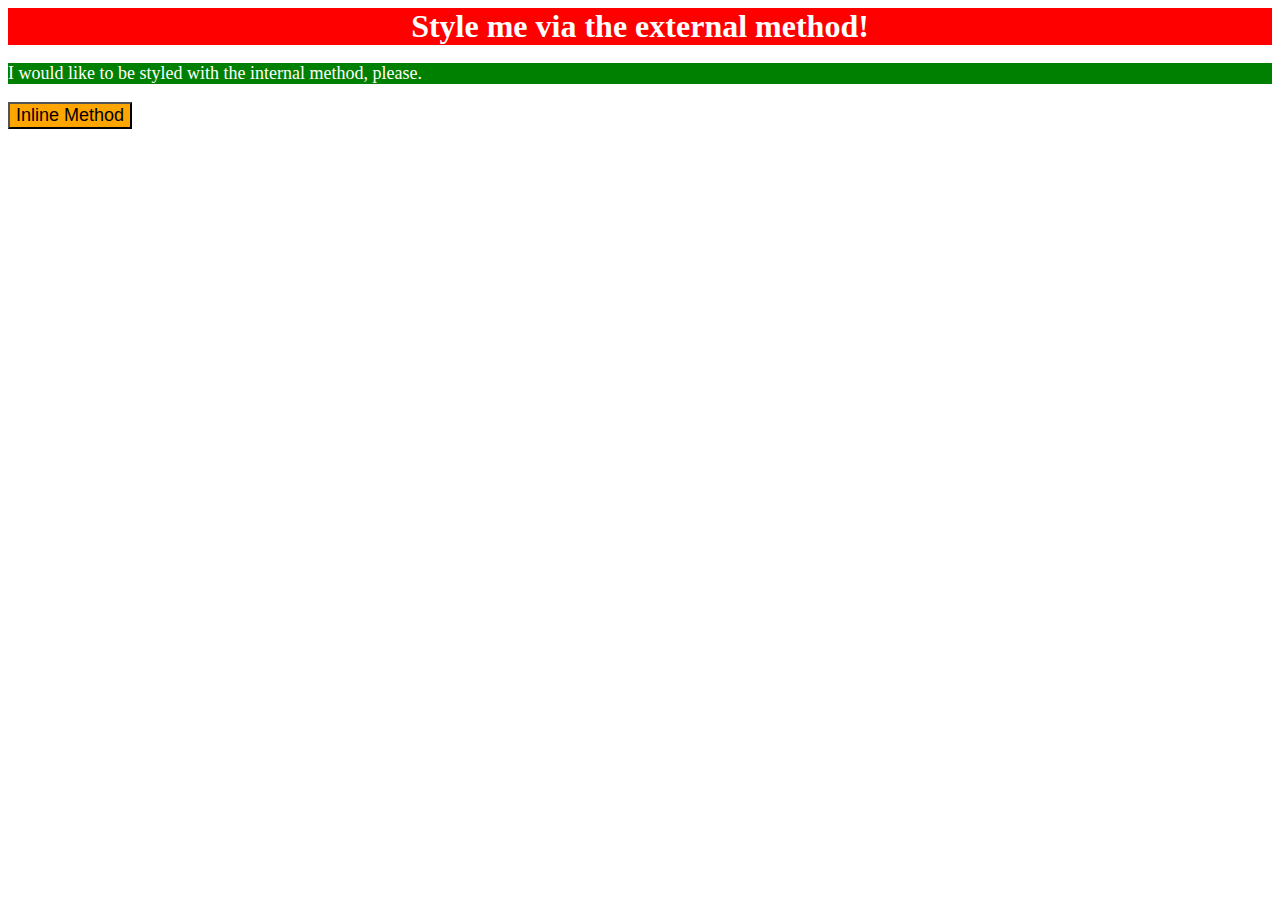
<file: foundations/intro-to-css/01-css-methods/index.html>
<!DOCTYPE html>
<html lang="en">
  <head>
    <meta charset="UTF-8">
    <meta http-equiv="X-UA-Compatible" content="IE=edge">
    <meta name="viewport" content="width=device-width, initial-scale=1.0">
    <title>Methods for Adding CSS</title>
    <link rel="stylesheet" href="styles.css">
    <style>
        p {
          background-color: green;
          color: white;
          font-size: 18px;
        }
    </style>
  </head>
  <body>
    <div>Style me via the external method!</div>
    <p>I would like to be styled with the internal method, please.</p>
    <button style="background-color: orange; font-size: 18px;">Inline Method</button>
  </body>
</html>
</file>
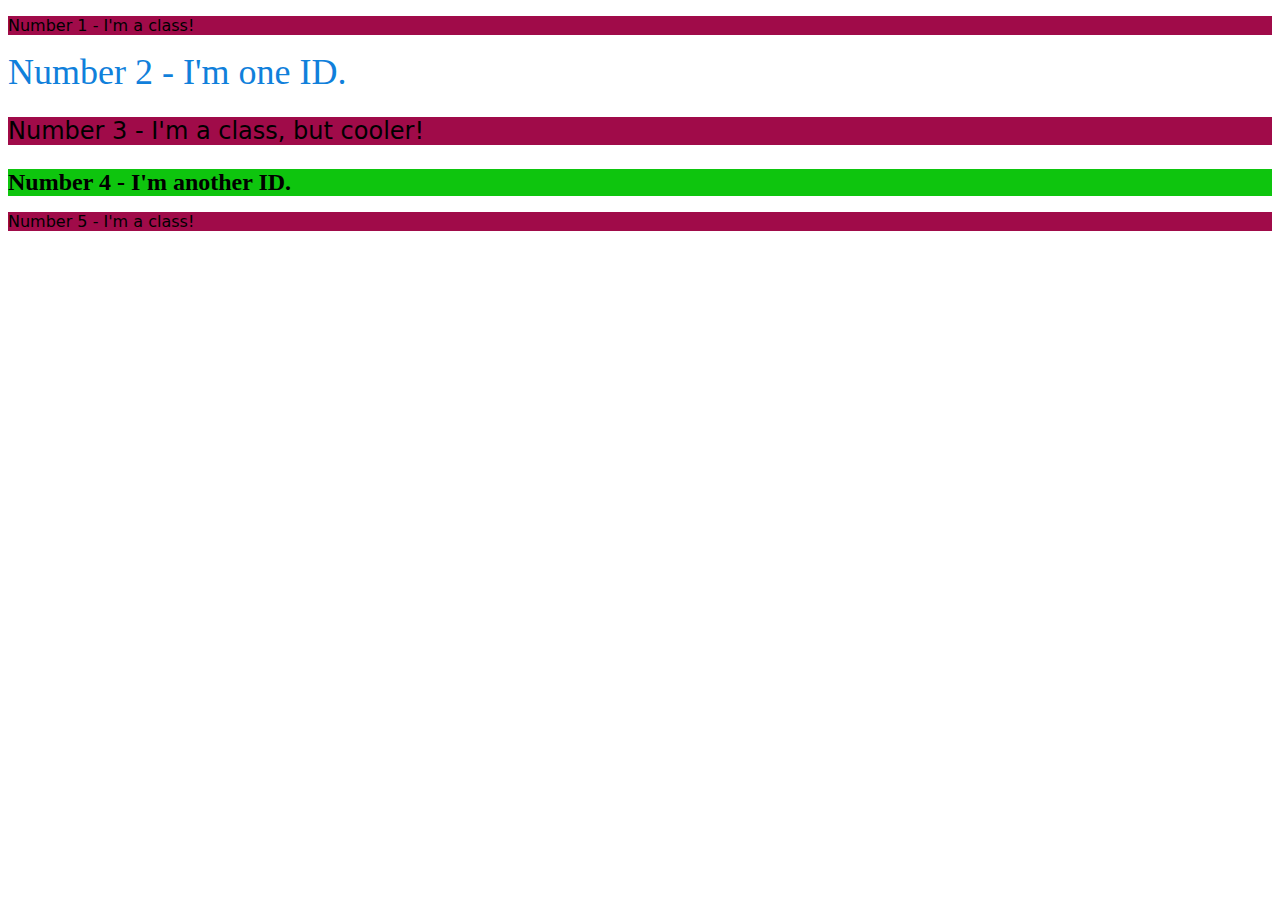
<file: foundations/intro-to-css/02-class-id-selectors/index.html>
<!DOCTYPE html>
<html lang="en">
  <head>
    <meta charset="UTF-8">
    <meta http-equiv="X-UA-Compatible" content="IE=edge">
    <meta name="viewport" content="width=device-width, initial-scale=1.0">
    <title>Class and ID Selectors</title>
    <link rel="stylesheet" href="style.css">
  </head>
  <body>
    <p class="odd">Number 1 - I'm a class!</p>
    <div id="the-one">Number 2 - I'm one ID.</div>
    <p class="odd cooler">Number 3 - I'm a class, but cooler!</p>
    <div id="the-second">Number 4 - I'm another ID.</div>
    <p class="odd">Number 5 - I'm a class!</p>
  </body>
</html>
</file>
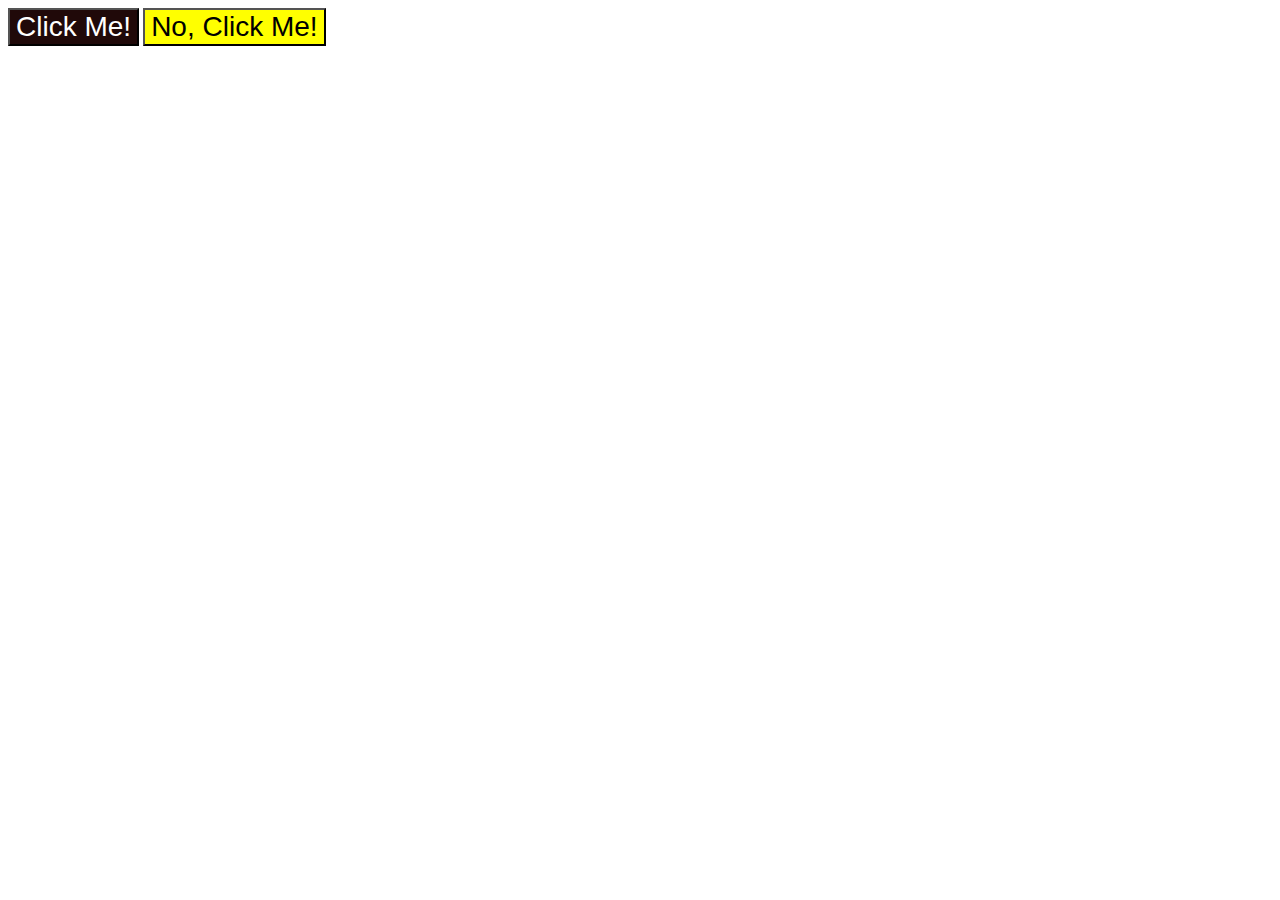
<file: foundations/intro-to-css/03-grouping-selectors/index.html>
<!DOCTYPE html>
<html lang="en">
  <head>
    <meta charset="UTF-8">
    <meta http-equiv="X-UA-Compatible" content="IE=edge">
    <meta name="viewport" content="width=device-width, initial-scale=1.0">
    <title>Grouping Selectors</title>
    <link rel="stylesheet" href="style.css">
  </head>
  <body>
    <button class="black">Click Me!</button>
    <button class="yellow">No, Click Me!</button>
  </body>
</html>
</file>
<file: foundations/intro-to-css/01-css-methods/styles.css>
div {
    background-color: red; 
    color: white;
    font-size: 32px;
    text-align: center;
    font-weight: bold;cd
}
</file>
<file: foundations/intro-to-css/02-class-id-selectors/style.css>
.odd {
    background-color: rgb(160, 11, 73);
    font-family: "dejavu sans", sans-serif;
}

.cooler {
    font-size: 24px;
}

#the-one {
    color: rgb(16, 128, 219);
    font-size: 36px;
}

#the-second {
    background-color: rgb(14, 197, 14);
    font-size: 24px;
    font-weight: bold;
}
</file>
<file: foundations/intro-to-css/03-grouping-selectors/style.css>
.black,
.yellow {
    font-size: 28px;
    font-family: helvetica, "times new roman", sans-serif;
}

.black {
    background-color: rgb(32, 9, 9);
    color: white;
}

.yellow {
    background-color: yellow;

}
</file>
